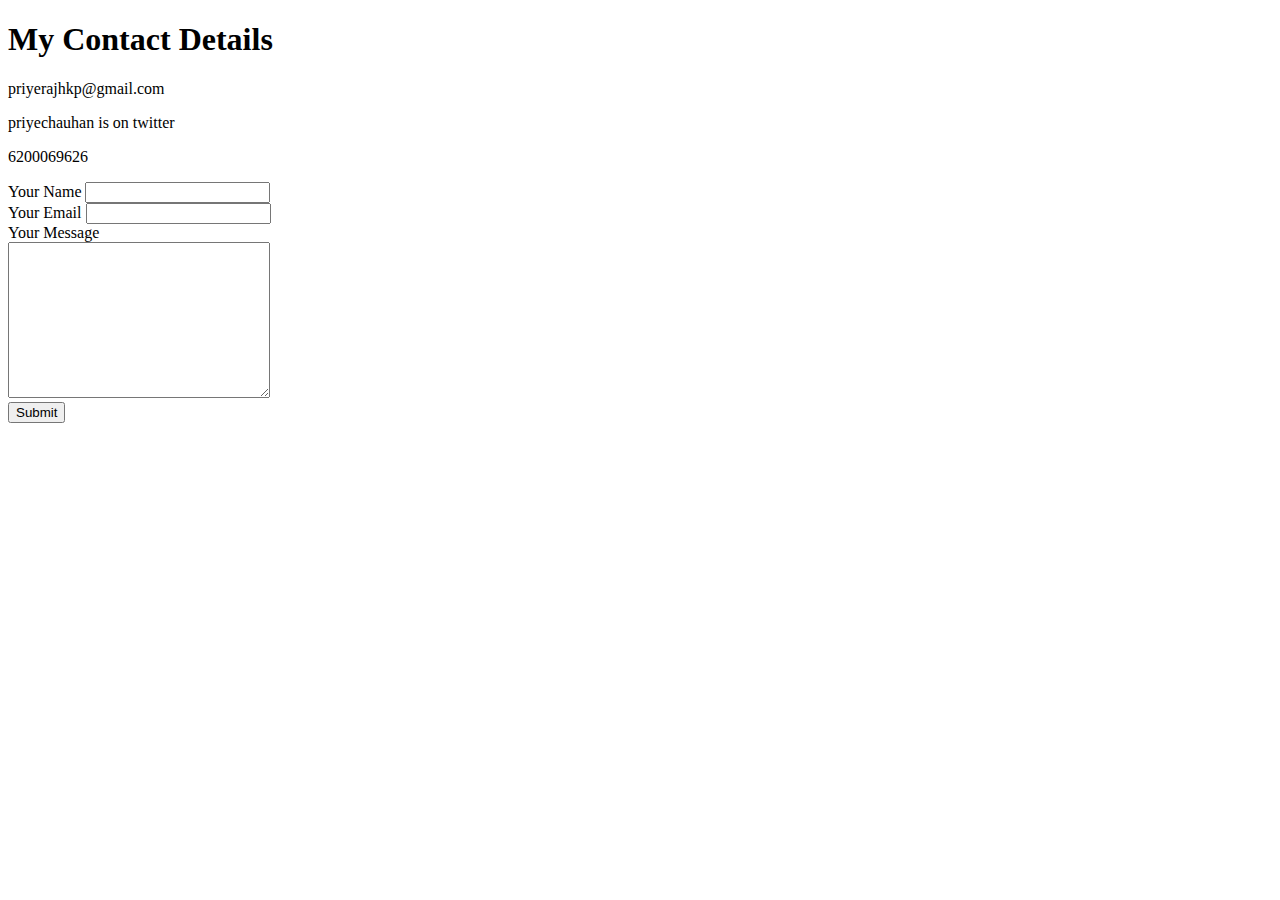
<file: contact-me.html>
<!DOCTYPE html>
<html lang="en" dir="ltr">

<head>
  <meta charset="utf-8">
  <title>Contact Me</title>
</head>

<body>
  <h1>My Contact Details</h1>
  <p>priyerajhkp@gmail.com</p>
  <p>priyechauhan is on twitter</p>
  <p>6200069626</p>

<form class="" action="index.html" method="post">
<label for="">Your Name</label>
<input type="text" name="" value=""><br>
<label for="">Your Email</label>
<input type="email" name="" value=""><br>
<label for="">Your Message</label><br>
<textarea name="name" rows="10" cols="30"></textarea><br>
<input type="Submit" name="" value="Submit">

</form>
</body>
</html>
</file>
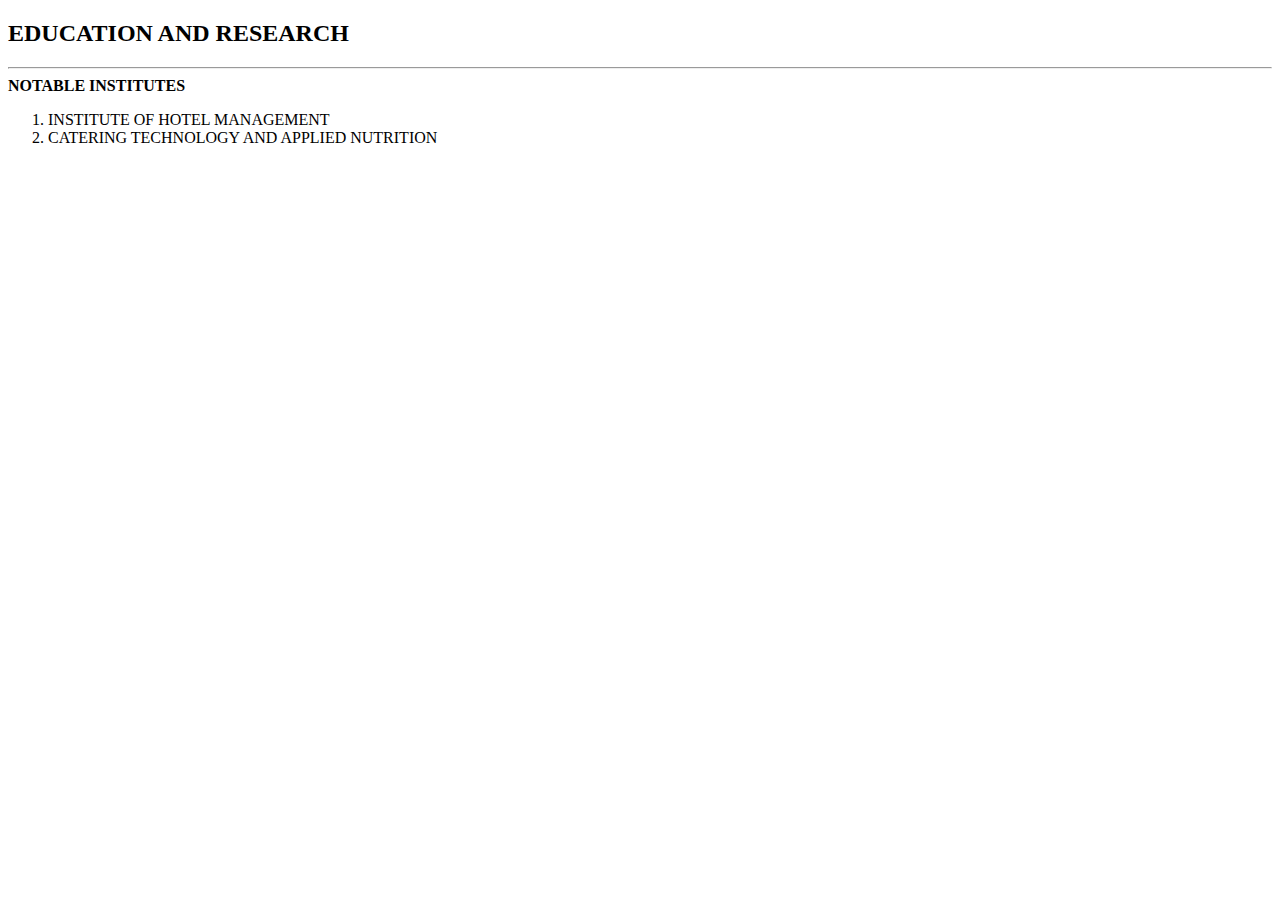
<file: education.html>
<!DOCTYPE html>
<html lang="en" dir="ltr">
  <head>
    <meta charset="utf-8">
    <title>EDUCATION AND RESEARCH</title>
  </head>
  <body>
    <h2>EDUCATION AND RESEARCH</h2>
    <hr>
    <b>NOTABLE INSTITUTES</b>
    <ol>
      <li>INSTITUTE OF HOTEL MANAGEMENT</li>
      <li>CATERING TECHNOLOGY AND APPLIED NUTRITION</li>
    </ol>

  </body>
</html>
</file>
